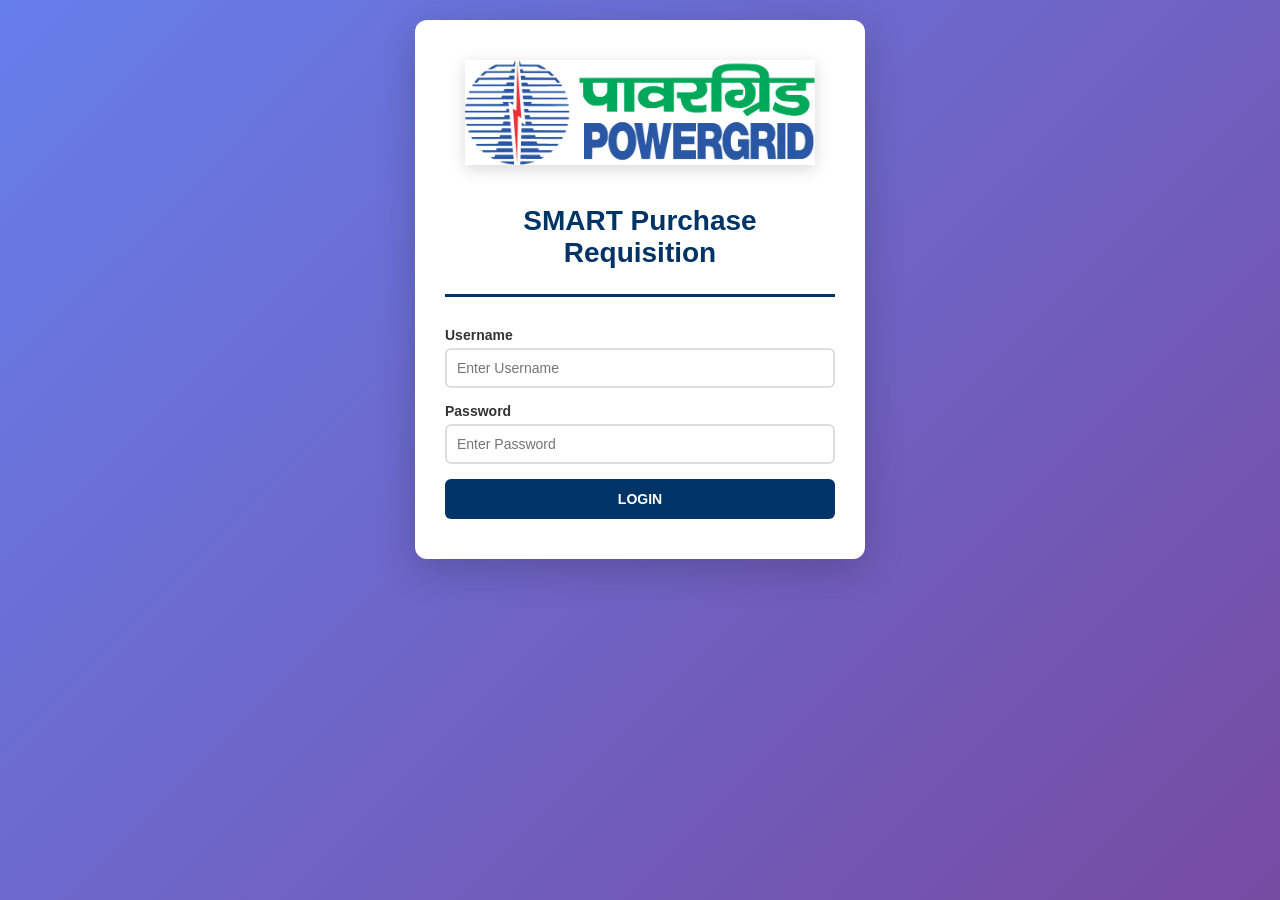
<file: index.html>
<!DOCTYPE html>
<html lang="en">
<head>
<meta charset="UTF-8">
<meta name="viewport" content="width=device-width, initial-scale=1.0">
<title>SMART Purchase Requisition</title>
<style>
/* SMART PR - PowerGrid Inspired Design */
* { margin: 0; padding: 0; box-sizing: border-box; }

body {
  font-family: 'Segoe UI', Tahoma, Geneva, Verdana, sans-serif;
  background: linear-gradient(135deg, #667eea 0%, #764ba2 100%);
  min-height: 100vh;
  padding: 20px;
}

.container {
  max-width: 1400px;
  background: #fff;
  margin: 0 auto;
  padding: 30px;
  border-radius: 12px;
  box-shadow: 0 10px 40px rgba(0,0,0,0.2);
  position: relative;
}

.hidden { display: none !important; }

/* Login Screen */
.login-form { max-width: 450px; }
.logo { 
  font-size: 60px; 
  text-align: center; 
  margin-bottom: 30px;
  padding: 10px 0;
}

.logo img {
  transition: all 0.3s ease;
  filter: drop-shadow(0 4px 8px rgba(0,0,0,0.15));
}

.logo img:hover {
  transform: scale(1.03);
  filter: drop-shadow(0 6px 12px rgba(0,0,0,0.2));
}

.header {
  text-align: center;
  margin-bottom: 30px;
  padding-bottom: 20px;
  border-bottom: 3px solid #003366;
}

.header h1 {
  color: #003366;
  font-size: 28px;
  margin-bottom: 5px;
  font-weight: 700;
}

.demo-info {
  background: linear-gradient(135deg, #e7f3ff 0%, #f0f8ff 100%);
  padding: 12px 15px;
  border-radius: 8px;
  margin-bottom: 25px;
  text-align: center;
  border-left: 4px solid #003366;
  font-size: 13px;
  color: #003366;
  box-shadow: 0 2px 6px rgba(0,51,102,0.1);
}

/* Form Elements */
.form-group { margin-bottom: 15px; }

.form-group label {
  display: block;
  margin-bottom: 5px;
  color: #333;
  font-weight: 600;
  font-size: 14px;
}

.form-group label.optional::after {
  content: " (Optional)";
  color: #666;
  font-weight: 400;
  font-size: 12px;
}

input, select, textarea {
  width: 100%;
  padding: 10px;
  border: 2px solid #ddd;
  border-radius: 6px;
  font-size: 14px;
  font-family: 'Segoe UI', Tahoma, Geneva, Verdana, sans-serif;
  transition: all 0.3s;
}

input:focus, select:focus, textarea:focus {
  outline: none;
  border-color: #003366;
  box-shadow: 0 0 0 3px rgba(0,51,102,0.1);
}

input:read-only {
  background: #f8f9fa;
  cursor: not-allowed;
}

/* Search Results */
.search-dropdown-container { position: relative; }

.search-results {
  position: absolute;
  top: 100%;
  left: 0;
  right: 0;
  background: #fff;
  border: 2px solid #003366;
  border-top: none;
  border-radius: 0 0 6px 6px;
  max-height: 300px;
  overflow-y: auto;
  z-index: 1000;
  box-shadow: 0 4px 12px rgba(0,0,0,0.15);
}

.search-result-item {
  padding: 12px;
  cursor: pointer;
  border-bottom: 1px solid #eee;
  transition: background 0.2s;
}

.search-result-item:hover { background: #f0f7ff; }

.search-result-item.add-new-option {
  background: #fff3cd;
  border: 2px dashed #856404;
  color: #856404;
  font-weight: 700;
}

.search-result-item.add-new-option:hover {
  background: #ffe8a1;
}

.result-code { font-weight: 700; color: #003366; font-size: 12px; margin-bottom: 4px; }
.result-name { font-size: 14px; color: #333; margin: 4px 0; }
.result-details { font-size: 11px; color: #666; }

/* Buttons */
.btn {
  background: #003366;
  color: #fff;
  padding: 12px 24px;
  border: none;
  border-radius: 6px;
  cursor: pointer;
  font-size: 14px;
  font-weight: 600;
  transition: all 0.3s;
  margin-right: 10px;
  margin-bottom: 10px;
  font-family: 'Segoe UI', Tahoma, Geneva, Verdana, sans-serif;
}

.btn:hover {
  background: #004d99;
  transform: translateY(-2px);
  box-shadow: 0 4px 12px rgba(0,51,102,0.3);
}

.btn:disabled {
  background: #ccc;
  cursor: not-allowed;
  transform: none;
}

.btn-small { padding: 6px 12px; font-size: 12px; }
.btn-secondary { background: #6c757d; }
.btn-secondary:hover { background: #5a6268; }
.btn-success { background: #28a745; }
.btn-success:hover { background: #218838; }
.btn-danger { background: #dc3545; }
.btn-danger:hover { background: #c82333; }

.logout-btn {
  position: absolute;
  top: 20px;
  right: 20px;
  background: #dc3545;
  color: white;
  border: none;
  padding: 8px 16px;
  border-radius: 6px;
  cursor: pointer;
  font-size: 13px;
  font-weight: 600;
}

/* User Info */
.user-info {
  background: #f8f9fa;
  padding: 15px;
  border-radius: 8px;
  margin-bottom: 20px;
  display: grid;
  grid-template-columns: repeat(auto-fit, minmax(250px, 1fr));
  gap: 10px;
}

.user-info .info-item { display: flex; align-items: center; }
.user-info .label { font-weight: 600; color: #003366; margin-right: 8px; }

/* Tabs */
.tabs {
  display: flex;
  gap: 10px;
  margin-bottom: 20px;
  border-bottom: 2px solid #eee;
  flex-wrap: wrap;
}

.tab-button {
  background: none;
  border: none;
  padding: 12px 24px;
  font-size: 14px;
  font-weight: 600;
  color: #666;
  cursor: pointer;
  border-bottom: 3px solid transparent;
  transition: all 0.3s;
}

.tab-button:hover { color: #003366; }
.tab-button.active { color: #003366; border-bottom-color: #003366; }
.tab-content { display: none; }
.tab-content.active { display: block; }

/* Sub Tabs */
.subtabs {
  display: flex;
  gap: 5px;
  margin-bottom: 20px;
  flex-wrap: wrap;
}

.subtab-button {
  background: #f8f9fa;
  border: none;
  padding: 8px 16px;
  font-size: 13px;
  font-weight: 600;
  color: #666;
  cursor: pointer;
  border-radius: 6px;
  transition: all 0.3s;
}

.subtab-button:hover { background: #e2e3e5; }
.subtab-button.active { background: #003366; color: #fff; }
.subtab-content { display: none; }
.subtab-content.active { display: block; }

/* Item Detail Box */
.item-detail-box {
  background: #e7f3ff;
  padding: 15px;
  border-radius: 6px;
  margin-bottom: 15px;
  border-left: 4px solid #003366;
}

.detail-grid {
  display: grid;
  grid-template-columns: repeat(auto-fit, minmax(250px, 1fr));
  gap: 12px;
  margin-top: 10px;
}

.detail-item {
  background: #fff;
  padding: 10px;
  border-radius: 4px;
  border: 1px solid #ddd;
}

.detail-label {
  font-weight: 600;
  color: #003366;
  display: block;
  font-size: 12px;
  margin-bottom: 4px;
}

.detail-value {
  color: #333;
  font-size: 14px;
  word-break: break-word;
}

/* Price Variance Display */
.price-variance {
  background: #fff;
  padding: 12px;
  border-radius: 6px;
  margin-top: 10px;
  border: 2px solid #ddd;
}

.price-variance.positive {
  border-color: #28a745;
  background: #d4edda;
}

.price-variance.negative {
  border-color: #dc3545;
  background: #f8d7da;
}

.price-variance.warning {
  border-color: #ffc107;
  background: #fff3cd;
}

.variance-label {
  font-weight: 600;
  font-size: 12px;
  color: #666;
  margin-bottom: 5px;
}

.variance-value {
  font-size: 16px;
  font-weight: 700;
}

/* Tables */
table {
  width: 100%;
  border-collapse: collapse;
  margin: 20px 0;
  background: #fff;
  box-shadow: 0 2px 8px rgba(0,0,0,0.1);
  border-radius: 8px;
  overflow: hidden;
}

th {
  background: #003366;
  color: #fff;
  padding: 12px;
  text-align: left;
  font-weight: 600;
  font-size: 13px;
}

td {
  padding: 12px;
  border-bottom: 1px solid #eee;
  font-size: 13px;
}

tr:hover { background: #f8f9fa; }

/* PR Status Box */
.pr-status {
  background: #e7f3ff;
  padding: 15px;
  border-left: 4px solid #003366;
  border-radius: 6px;
  margin-bottom: 20px;
}

.pr-status .pr-number {
  font-size: 18px;
  font-weight: 700;
  color: #003366;
}

/* Vendor Details Card */
.vendor-details-card {
  background: #fff;
  border: 2px solid #003366;
  border-radius: 8px;
  padding: 20px;
  margin-top: 20px;
}

.vendor-header {
  font-size: 20px;
  font-weight: 700;
  color: #003366;
  margin-bottom: 15px;
  padding-bottom: 10px;
  border-bottom: 2px solid #eee;
}

.vendor-section {
  margin-bottom: 15px;
}

.vendor-section h4 {
  color: #003366;
  font-size: 14px;
  margin-bottom: 8px;
  font-weight: 700;
}

.vendor-info-grid {
  display: grid;
  grid-template-columns: repeat(auto-fit, minmax(200px, 1fr));
  gap: 10px;
}

.vendor-info-item {
  padding: 8px;
  background: #f8f9fa;
  border-radius: 4px;
}

.vendor-info-item strong {
  display: block;
  color: #003366;
  font-size: 12px;
  margin-bottom: 4px;
}

/* Filter Section */
.filter-section {
  background: #f8f9fa;
  padding: 15px;
  border-radius: 8px;
  margin-bottom: 20px;
}

.filter-grid {
  display: grid;
  grid-template-columns: repeat(auto-fit, minmax(200px, 1fr));
  gap: 15px;
}

/* Cards */
.pr-card {
  background: #fff;
  border: 2px solid #eee;
  border-radius: 8px;
  padding: 15px;
  margin-bottom: 15px;
  transition: all 0.3s;
}

.pr-card:hover {
  box-shadow: 0 4px 12px rgba(0,0,0,0.1);
  border-color: #003366;
}

.pr-card-header {
  display: flex;
  justify-content: space-between;
  align-items: center;
  margin-bottom: 10px;
  padding-bottom: 10px;
  border-bottom: 1px solid #eee;
}

.badge {
  display: inline-block;
  padding: 4px 10px;
  border-radius: 12px;
  font-size: 11px;
  font-weight: 600;
  text-transform: uppercase;
}

.badge-approved { background: #d1f4e0; color: #107e3e; }
.badge-pending { background: #fff4e6; color: #e9730c; }
.badge-rejected { background: #ffe6e6; color: #bb0000; }
.badge-draft { background: #e2e3e5; color: #6c757d; }
.badge-purchased { background: #d1f4e0; color: #107e3e; }

/* Modal */
.modal {
  position: fixed;
  top: 0;
  left: 0;
  width: 100%;
  height: 100%;
  background: rgba(0,0,0,0.5);
  z-index: 10000;
  display: flex;
  align-items: center;
  justify-content: center;
  padding: 20px;
}

.modal-content {
  background: #fff;
  border-radius: 12px;
  max-width: 800px;
  width: 100%;
  max-height: 90vh;
  overflow-y: auto;
  box-shadow: 0 10px 40px rgba(0,0,0,0.3);
}

.modal-header {
  padding: 20px;
  border-bottom: 2px solid #eee;
  display: flex;
  justify-content: space-between;
  align-items: center;
}

.modal-header h3 {
  color: #003366;
  font-size: 20px;
}

.modal-close {
  font-size: 28px;
  color: #666;
  cursor: pointer;
  line-height: 1;
}

.modal-close:hover {
  color: #003366;
}

.modal-body {
  padding: 20px;
}

.modal-footer {
  padding: 20px;
  border-top: 2px solid #eee;
  display: flex;
  justify-content: flex-end;
  gap: 10px;
}

/* Loading Indicator */
.loading-spinner {
  display: inline-block;
  width: 20px;
  height: 20px;
  border: 3px solid #f3f3f3;
  border-top: 3px solid #003366;
  border-radius: 50%;
  animation: spin 1s linear infinite;
  vertical-align: middle;
  margin-right: 10px;
}

@keyframes spin {
  0% { transform: rotate(0deg); }
  100% { transform: rotate(360deg); }
}

.loading-message {
  color: #666;
  font-style: italic;
  padding: 15px;
  text-align: center;
  background: #f8f9fa;
  border-radius: 6px;
  margin-top: 15px;
}

.search-materials-table {
  margin-top: 15px;
  border: 2px solid #003366;
}

.search-materials-table th {
  background: #003366;
}

.search-materials-table .select-material-btn {
  padding: 6px 12px;
  font-size: 12px;
  cursor: pointer;
}

.no-materials-message {
  text-align: center;
  padding: 30px;
  color: #999;
  font-style: italic;
  background: #f8f9fa;
  border-radius: 6px;
  margin-top: 15px;
}

.materials-found-message {
  background: #d4edda;
  padding: 10px;
  border-radius: 6px;
  margin: 15px 0;
  border-left: 4px solid #28a745;
  color: #155724;
  font-weight: 600;
}

.badge-pac {
  background: #007bff;
  color: white;
}

.badge-generic {
  background: #6c757d;
  color: white;
}

.admin-only {
  background: #ff9800;
  color: white;
  padding: 2px 6px;
  border-radius: 8px;
  font-size: 9px;
  font-weight: 700;
  margin-left: 5px;
}

/* Responsive */
@media (max-width: 768px) {
  .container { padding: 15px; }
  .detail-grid, .filter-grid, .vendor-info-grid { grid-template-columns: 1fr; }
  .logout-btn { position: static; width: 100%; margin-bottom: 15px; }
}
</style>
</head>
<body>

<!-- LOGIN SCREEN -->
<div class="container login-form" id="loginDiv">
  <div class="logo"><img src="[data-uri]" alt="PowerGrid Logo" style="max-width: 350px; height: auto; margin: 0 auto; display: block;"></div>
  <div class="header">
    <h1>SMART Purchase Requisition</h1>
  </div>
  
  <div class="form-group">
    <label>Username</label>
    <input id="username" placeholder="Enter Username" autocomplete="off">
  </div>

  <div class="form-group">
    <label>Password</label>
    <input id="password" type="password" placeholder="Enter Password" autocomplete="off">
  </div>
  
  <button class="btn" style="width: 100%;" onclick="login()">LOGIN</button>
</div>

<!-- MAIN APPLICATION -->
<div class="container hidden" id="mainApp">
  <button class="logout-btn" onclick="logout()">Logout</button>
  
  <div class="header">
    <h1>SMART Purchase Requisition</h1>
  </div>

  <!-- User Info -->
  <div class="user-info">
    <div class="info-item"><span class="label">Employee:</span><span id="userName"></span></div>
    <div class="info-item"><span class="label">Employee No:</span><span id="userEmpNo"></span></div>
    <div class="info-item"><span class="label">Designation:</span><span id="userDesignation"></span></div>
    <div class="info-item"><span class="label">Department:</span><span id="userDept"></span></div>
    <div class="info-item"><span class="label">Location:</span><span id="userLocation"></span></div>
    <div class="info-item"><span class="label">Date:</span><span id="currentDate"></span></div>
  </div>

  <!-- Main Tabs -->
  <div class="tabs">
    <button class="tab-button active" onclick="switchTab('create')">Create PR</button>
    <button class="tab-button" onclick="switchTab('mypr')">My PR</button>
    <button class="tab-button" onclick="switchTab('vendor')">Vendor Search</button>
    <button class="tab-button" onclick="switchTab('reports')">Reports</button>
    <button class="tab-button" onclick="switchTab('admin')">Admin</button>
  </div>

  <!-- CREATE PR TAB -->
  <div id="createTab" class="tab-content active">
    <!-- PR Status Box -->
    <div class="pr-status" id="prStatusBox">
      <div style="display: flex; justify-content: space-between; align-items: center; flex-wrap: wrap;">
        <div>
          <div style="font-size: 12px; color: #666; margin-bottom: 5px;">CURRENT PR STATUS</div>
          <div class="pr-number" id="prStatus">Draft (Not Submitted)</div>
        </div>
        <div id="prActions"></div>
      </div>
    </div>

    <!-- EQUIPMENT MATERIAL SEARCH SECTION -->
    <div style="background: #fff; padding: 20px; border-radius: 8px; border: 2px solid #e7f3ff; border-left: 4px solid #003366; margin-bottom: 20px;">
      <h4 style="color: #003366; margin-bottom: 15px; font-size: 16px;">🔍 Search Materials by Equipment</h4>
      <div style="display: grid; grid-template-columns: 3fr 1fr; gap: 15px; align-items: end;">
        <div class="form-group" style="margin-bottom: 0;">
          <label>Select Equipment</label>
          <select id="equipmentSearchDropdown">
            <option value="">-- Select Equipment --</option>
          </select>
        </div>
        <div>
          <button class="btn" id="searchMaterialsBtn" style="margin: 0; width: 100%;">
            Search Materials
          </button>
        </div>
      </div>
      
      <!-- Results Container -->
      <div id="equipmentMaterialSearchResults"></div>
    </div>

    <div style="background: #fff; padding: 20px; border-radius: 8px; border: 2px solid #eee;">
      <h3 style="margin-bottom: 15px; color: #003366;">Add Items to PR</h3>
      
      <!-- EQUIPMENT SEARCH (Optional) -->
      <div class="form-group">
        <label class="optional">Search and Select Equipment</label>
        <div class="search-dropdown-container">
          <input id="equipmentSearch" type="text" placeholder="Type equipment name or code..." autocomplete="off">
          <div id="equipmentResults" class="search-results hidden"></div>
        </div>
      </div>

      <!-- Equipment Details Display -->
      <div id="equipmentDetails" class="item-detail-box hidden">
        <h4 style="color: #003366; margin-bottom: 10px;">Selected Equipment</h4>
        <div class="detail-grid">
          <div class="detail-item"><span class="detail-label">Code:</span><span id="eqCode" class="detail-value"></span></div>
          <div class="detail-item"><span class="detail-label">Name:</span><span id="eqName" class="detail-value"></span></div>
          <div class="detail-item"><span class="detail-label">Model:</span><span id="eqModel" class="detail-value"></span></div>
          <div class="detail-item"><span class="detail-label">Specifications:</span><span id="eqSpecs" class="detail-value"></span></div>
        </div>
      </div>

      <!-- MATERIAL SEARCH (Filtered by equipment if selected) -->
      <div class="form-group">
        <label>Search and Select Material *</label>
        <div class="search-dropdown-container">
          <input id="materialSearch" type="text" placeholder="Type material name or code..." autocomplete="off">
          <div id="materialResults" class="search-results hidden"></div>
        </div>
        <div style="font-size: 12px; color: #666; margin-top: 5px;">
          <em id="materialHint">All materials available. Select equipment to filter materials.</em>
        </div>
      </div>

      <!-- Material Details Display -->
      <div id="materialDetails" class="item-detail-box hidden">
        <h4 style="color: #003366; margin-bottom: 10px;">Selected Material</h4>
        <div class="detail-grid">
          <div class="detail-item"><span class="detail-label">Code:</span><span id="matCode" class="detail-value"></span></div>
          <div class="detail-item"><span class="detail-label">Name:</span><span id="matName" class="detail-value"></span></div>
          <div class="detail-item"><span class="detail-label">Model:</span><span id="matModel" class="detail-value"></span></div>
          <div class="detail-item"><span class="detail-label">Unit:</span><span id="matUnit" class="detail-value"></span></div>
          <div class="detail-item"><span class="detail-label">Approved Rate:</span><span id="matApprovedRate" class="detail-value"></span></div>
          <div class="detail-item"><span class="detail-label">Material Type:</span><span id="matType" class="detail-value"></span></div>
          <div class="detail-item" id="oemRateDiv" style="display:none;"><span class="detail-label">OEM Rate <span class="admin-only">ADMIN</span>:</span><span id="matOEMRate" class="detail-value"></span></div>
        </div>
      </div>

      <!-- Quantity and Rate -->
      <div style="display: grid; grid-template-columns: 1fr 1fr; gap: 15px;">
        <div class="form-group">
          <label>Quantity *</label>
          <input id="quantity" type="number" min="1" placeholder="Enter quantity">
        </div>
        <div class="form-group">
          <label>Rate per Unit *</label>
          <input id="rate" type="number" step="0.01" placeholder="Enter rate">
        </div>
      </div>

      <!-- Price Variance Display -->
      <div id="priceVariance" class="hidden"></div>

      <!-- Vendor Selection (OPTIONAL) -->
      <div class="form-group">
        <label class="optional">Vendor Type</label>
        <select id="vendorType">
          <option value="">-- Select Vendor Type (Optional) --</option>
          <option value="OEM">OEM</option>
          <option value="Local">Local Market</option>
          <option value="GeM">GeM</option>
          <option value="Online">Online</option>
          <option value="Proprietary">Proprietary</option>
          <option value="Others">Others</option>
        </select>
      </div>

      <div class="form-group">
        <label class="optional">Vendor Name</label>
        <input id="vendorName" type="text" placeholder="Enter vendor name (Optional)">
      </div>

      <div class="form-group">
        <label class="optional">GST Number</label>
        <input id="vendorGST" type="text" placeholder="Enter GST (Optional)" maxlength="15">
      </div>

      <!-- Justification (OPTIONAL) -->
      <div class="form-group">
        <label class="optional">Justification</label>
        <textarea id="justification" rows="3" placeholder="Enter reason for requirement (Optional)"></textarea>
      </div>

      <button class="btn" onclick="addItemToPR()">Add Item to PR</button>
      <button class="btn btn-secondary" onclick="clearForm()">Clear Form</button>
    </div>

    <!-- PR Items List -->
    <div id="prItemsList" style="margin-top: 20px;">
      <h3 style="color: #003366; margin-bottom: 15px;">Items in Current PR</h3>
      <div id="prItemsContainer"></div>
      <div style="margin-top: 15px;">
        <button class="btn btn-success" onclick="submitPR()">Submit PR</button>
        <button class="btn btn-secondary" onclick="saveDraft()">Save as Draft</button>
      </div>
    </div>
  </div>

  <!-- MY PR TAB -->
  <div id="myprTab" class="tab-content">
    <h3 style="color: #003366; margin-bottom: 15px;">My Purchase Requisitions</h3>
    
    <!-- Sub Tabs -->
    <div class="subtabs">
      <button class="subtab-button active" onclick="switchMyPRSubtab('draft')">Draft</button>
      <button class="subtab-button" onclick="switchMyPRSubtab('pending')">Pending</button>
      <button class="subtab-button" onclick="switchMyPRSubtab('approved')">Approved</button>
    </div>

    <!-- Draft Content -->
    <div id="draftContent" class="subtab-content active">
      <div id="draftPRList"></div>
    </div>

    <!-- Pending Content -->
    <div id="pendingContent" class="subtab-content">
      <div id="pendingPRList"></div>
    </div>

    <!-- Approved Content -->
    <div id="approvedContent" class="subtab-content">
      <!-- Purchase Status Sub-tabs -->
      <div class="subtabs" style="background: #f8f9fa; padding: 10px; border-radius: 6px; margin-bottom: 15px;">
        <button class="subtab-button active" onclick="switchPurchaseSubtab('all')">All</button>
        <button class="subtab-button" onclick="switchPurchaseSubtab('purchased')">Purchased</button>
        <button class="subtab-button" onclick="switchPurchaseSubtab('pending')">Purchase Pending</button>
      </div>

      <div id="purchaseAll" class="subtab-content active">
        <div id="approvedAllPRList"></div>
      </div>
      <div id="purchasePurchased" class="subtab-content">
        <div id="approvedPurchasedPRList"></div>
      </div>
      <div id="purchasePending" class="subtab-content">
        <div id="approvedPendingPRList"></div>
      </div>
    </div>
  </div>

  <!-- VENDOR SEARCH TAB -->
  <div id="vendorTab" class="tab-content">
    <h3 style="color: #003366; margin-bottom: 15px;">Search Vendors</h3>
    
    <div class="filter-section">
      <div class="filter-grid">
        <div class="form-group">
          <label>Search by Equipment</label>
          <input id="vendorEquipmentSearch" type="text" placeholder="Enter equipment name or code">
        </div>
        <div class="form-group">
          <label>Search by Material</label>
          <input id="vendorMaterialSearch" type="text" placeholder="Enter material name or code">
        </div>
        <div class="form-group">
          <label>Vendor Name</label>
          <input id="vendorNameSearch" type="text" placeholder="Enter vendor name">
        </div>
        <div class="form-group">
          <label>Vendor Type</label>
          <select id="vendorTypeFilter">
            <option value="">All Types</option>
            <option value="OEM">OEM</option>
            <option value="Local">Local</option>
            <option value="GeM">GeM</option>
            <option value="Online">Online</option>
            <option value="Others">Others</option>
          </select>
        </div>
        <div class="form-group">
          <label>State</label>
          <select id="vendorStateFilter">
            <option value="">All States</option>
          </select>
        </div>
        <div class="form-group">
          <label>City</label>
          <select id="vendorCityFilter">
            <option value="">All Cities</option>
          </select>
        </div>
      </div>
      <button class="btn" onclick="searchVendors()">Search Vendors</button>
    </div>

    <div id="vendorSearchResults"></div>
  </div>

  <!-- REPORTS TAB -->
  <div id="reportsTab" class="tab-content">
    <h3 style="color: #003366; margin-bottom: 15px;">PR Reports & Analytics</h3>
    
    <div class="filter-section">
      <h4 style="color: #003366; margin-bottom: 10px;">Report Filters</h4>
      <div class="filter-grid">
        <div class="form-group">
          <label>Report Type</label>
          <select id="reportType" onchange="updateReportFilters()">
            <option value="all">All PRs</option>
            <option value="material">Material-wise</option>
            <option value="vendor">Vendor-wise</option>
            <option value="equipment">Equipment-wise</option>
            <option value="status">Status-wise</option>
            <option value="date">Date Range</option>
          </select>
        </div>
        <div class="form-group" id="filterMaterial" style="display:none;">
          <label>Select Material</label>
          <select id="filterMaterialSelect"></select>
        </div>
        <div class="form-group" id="filterVendor" style="display:none;">
          <label>Select Vendor</label>
          <select id="filterVendorSelect"></select>
        </div>
        <div class="form-group" id="filterEquipment" style="display:none;">
          <label>Select Equipment</label>
          <select id="filterEquipmentSelect"></select>
        </div>
        <div class="form-group" id="filterStatus" style="display:none;">
          <label>Select Status</label>
          <select id="filterStatusSelect">
            <option value="all">All Status</option>
            <option value="approved">Approved</option>
            <option value="pending">Pending</option>
            <option value="rejected">Rejected</option>
          </select>
        </div>
      </div>
      <button class="btn" onclick="generateReport()">Generate Report</button>
      <button class="btn btn-secondary" onclick="downloadReport()">Download PDF</button>
    </div>

    <div id="reportResults"></div>
  </div>

  <!-- ADMIN TAB -->
  <div id="adminTab" class="tab-content">
    <h3 style="color: #003366; margin-bottom: 15px;">Admin Panel</h3>
    
    <!-- Sub Tabs -->
    <div class="subtabs">
      <button class="subtab-button active" onclick="switchAdminSubtab('rates')">Approved Rates</button>
      <button class="subtab-button" onclick="switchAdminSubtab('newmaterial')">New Material Approval</button>
      <button class="subtab-button" onclick="switchAdminSubtab('prapproval')">PR Approval</button>
    </div>

    <!-- Approved Rates -->
    <div id="ratesContent" class="subtab-content active">
      <div style="background: #e7f3ff; padding: 15px; border-radius: 8px; margin-bottom: 20px;">
        <h4 style="color: #003366; margin-bottom: 10px;">Current Approved Rates</h4>
        <p style="font-size: 13px; color: #666;">These rates are used for variance calculation when creating PRs</p>
      </div>

      <table id="approvedRatesTable">
        <thead>
          <tr>
            <th>Material Code</th>
            <th>Material Name</th>
            <th>Unit</th>
            <th>Approved Rate</th>
            <th>Last Updated</th>
            <th>Price History</th>
            <th>Actions</th>
          </tr>
        </thead>
        <tbody id="approvedRatesBody"></tbody>
      </table>

      <div style="margin-top: 20px;">
        <h4 style="color: #003366; margin-bottom: 10px;">Update Approved Rate</h4>
        <div style="display: grid; grid-template-columns: 2fr 1fr 1fr; gap: 10px;">
          <div class="form-group">
            <label>Select Material</label>
            <select id="adminMaterialSelect"></select>
          </div>
          <div class="form-group">
            <label>New Rate</label>
            <input id="adminNewRate" type="number" step="0.01" placeholder="Enter new rate">
          </div>
          <div class="form-group">
            <label>&nbsp;</label>
            <button class="btn" onclick="updateApprovedRate()">Update Rate</button>
          </div>
        </div>
      </div>
    </div>

    <!-- New Material Approval -->
    <div id="newmaterialContent" class="subtab-content">
      <div style="background: #fff3cd; padding: 15px; border-radius: 8px; margin-bottom: 20px;">
        <h4 style="color: #856404; margin-bottom: 10px;">⚠ New Material Approvals</h4>
        <p style="font-size: 13px; color: #856404;">New materials added by users require admin approval before they can be added to master list</p>
      </div>
      <div id="pendingMaterialApprovalsContainer"></div>
    </div>

    <!-- PR Approval (for >15% variance) -->
    <div id="prapprovalContent" class="subtab-content">
      <div style="background: #fff3cd; padding: 15px; border-radius: 8px; margin-bottom: 20px;">
        <h4 style="color: #856404; margin-bottom: 10px;">⚠ PRs Requiring Approval</h4>
        <p style="font-size: 13px; color: #856404;">PRs with material rates exceeding 15% variance from approved rates require admin approval</p>
      </div>
      <div id="pendingPRApprovalsContainer"></div>
    </div>
  </div>
</div>

<!-- Add New Equipment Modal -->
<div id="addEquipmentModal" class="modal hidden">
  <div class="modal-content">
    <div class="modal-header">
      <h3>Add New Equipment</h3>
      <span class="modal-close" onclick="closeModal('addEquipmentModal')">&times;</span>
    </div>
    <div class="modal-body">
      <div class="form-group">
        <label>Equipment Code *</label>
        <input id="newEqCode" type="text" placeholder="e.g., 1005">
      </div>
      <div class="form-group">
        <label>Equipment Name *</label>
        <input id="newEqName" type="text" placeholder="Enter equipment name">
      </div>
      <div class="form-group">
        <label>Model *</label>
        <input id="newEqModel" type="text" placeholder="Enter model">
      </div>
      <div class="form-group">
        <label>Specifications *</label>
        <textarea id="newEqSpecs" rows="2" placeholder="Enter specifications"></textarea>
      </div>
      <div class="form-group">
        <label>Description *</label>
        <textarea id="newEqDesc" rows="2" placeholder="Enter description"></textarea>
      </div>
    </div>
    <div class="modal-footer">
      <button class="btn btn-secondary" onclick="closeModal('addEquipmentModal')">Cancel</button>
      <button class="btn" onclick="saveNewEquipment()">Add Equipment</button>
    </div>
  </div>
</div>

<!-- Add New Material Modal -->
<div id="addMaterialModal" class="modal hidden">
  <div class="modal-content">
    <div class="modal-header">
      <h3>Add New Material (Temporary Code Assigned)</h3>
      <span class="modal-close" onclick="closeModal('addMaterialModal')">&times;</span>
    </div>
    <div class="modal-body">
      <div style="background: #fff3cd; padding: 10px; border-radius: 6px; margin-bottom: 15px; font-size: 13px;">
        ⚠ A temporary 10-digit code starting with 7 will be assigned. Admin will approve and assign final code.
      </div>
      <div class="form-group">
        <label>Temporary Material Code (Auto-Generated)</label>
        <input id="newMatCode" type="text" readonly style="background: #f8f9fa;">
      </div>
      <div class="form-group">
        <label>Material Name *</label>
        <input id="newMatName" type="text" placeholder="Enter material name">
      </div>
      <div class="form-group">
        <label>Model *</label>
        <input id="newMatModel" type="text" placeholder="Enter model">
      </div>
      <div class="form-group">
        <label>Specifications *</label>
        <textarea id="newMatSpecs" rows="2" placeholder="Enter specifications"></textarea>
      </div>
      <div class="form-group">
        <label>Description</label>
        <textarea id="newMatDesc" rows="2" placeholder="Enter description"></textarea>
      </div>
      <div class="form-group">
        <label>Related Equipment (Optional)</label>
        <select id="newMatEquipment">
          <option value="">-- Select Equipment --</option>
        </select>
      </div>
      <div class="form-group">
        <label>Unit *</label>
        <input id="newMatUnit" type="text" placeholder="e.g., Kg, Nos, Ltr, Set">
      </div>
      <div class="form-group">
        <label>Suggested Approved Rate</label>
        <input id="newMatRate" type="number" step="0.01" placeholder="Enter suggested rate">
      </div>
    </div>
    <div class="modal-footer">
      <button class="btn btn-secondary" onclick="closeModal('addMaterialModal')">Cancel</button>
      <button class="btn" onclick="saveNewMaterial()">Add Material (Will use in PR)</button>
    </div>
  </div>
</div>

<script>
// ============================================
// MASTER DATA
// ============================================

const MASTER_DATA = {
  employee: {
    empNo: '60018125',
    name: 'Sandeep Kumar Sah',
    designation: 'Junior Engineer',
    department: 'O&M',
    location: '400 kV Ranchi Substation'
  },
  
  equipment: [
    { code: '1001', name: '400 kV Circuit Breaker', model: 'ABB LTB-400', specs: '400kV, 3150A, 40kA, SF6 insulated', description: 'High voltage SF6 gas circuit breaker' },
    { code: '1002', name: '400 kV Power Transformer', model: 'BHEL 400/220kV 315MVA', specs: '315MVA, ONAN/ONAF cooling', description: 'Three-phase power transformer' },
    { code: '1003', name: 'Isolator', model: 'Crompton Greaves IS-400', specs: '400kV, 3150A, Double break type', description: 'Bus isolator for maintenance' },
    { code: '1004', name: 'Control & Relay Panel', model: 'Siemens SICAM PAS', specs: 'Numerical protection and control', description: 'Protection and automation panel' }
  ],
  
  materials: [
    { code: '1000000001', name: 'SF6 Gas', model: 'Grade A SF6', specs: 'Purity: 99.99%', description: 'Sulfur hexafluoride insulating gas', equipment: '1001', unit: 'Kg', approvedRate: 1200.00, oemRate: 1500.00, materialType: 'PAC', oemRate: 1500.00, materialType: 'PAC', priceHistory: [1180, 1150, 1200], lastUpdated: '2024-01-15' },
    { code: '1000000002', name: 'SF6 Gas Cylinder', model: 'Standard 50kg', specs: '50kg capacity, DOT approved', equipment: '1001', unit: 'Nos', approvedRate: 45000.00, oemRate: 48000.00, materialType: 'Generic', priceHistory: [43500, 44000, 45000], lastUpdated: '2024-01-15' },
    { code: '1000000003', name: 'Circuit Breaker Nozzle', model: 'ABB Type LTB', specs: 'PTFE material, Arc resistant', equipment: '1001', unit: 'Set', approvedRate: 85000.00, oemRate: 90000.00, materialType: 'PAC', priceHistory: [82000, 84000, 85000], lastUpdated: '2024-01-15' },
    { code: '1000000004', name: 'Operating Mechanism Spare Parts', model: 'Complete Spare Kit', specs: 'Spring mechanism spares', equipment: '1001', unit: 'Set', approvedRate: 120000.00, oemRate: 125000.00, materialType: 'Generic', priceHistory: [115000, 118000, 120000], lastUpdated: '2024-01-15' },
    { code: '1000000005', name: 'Transformer Bushing', model: 'ABB GOE-450', specs: '400kV, 3150A, OIP type', equipment: '1002', unit: 'Nos', approvedRate: 350000.00, oemRate: 380000.00, materialType: 'PAC', priceHistory: [340000, 345000, 350000], lastUpdated: '2024-01-15' },
    { code: '1000000006', name: 'Transformer Oil', model: 'Grade IEC 60296', specs: 'Breakdown voltage > 60kV', equipment: '1002', unit: 'Ltr', approvedRate: 280.00, oemRate: 320.00, materialType: 'Generic', priceHistory: [275, 278, 280], lastUpdated: '2024-01-15' },
    { code: '1000000007', name: 'Silica Gel Breather', model: 'Standard Breather', specs: 'Self-indicating, Oil seal type', equipment: '1002', unit: 'Nos', approvedRate: 3500.00, oemRate: 4000.00, materialType: 'Generic', priceHistory: [3350, 3400, 3500], lastUpdated: '2024-01-15' },
    { code: '1000000008', name: 'Buchholz Relay', model: 'ABB REF615', specs: 'Gas operated, Dual float', equipment: '1002', unit: 'Nos', approvedRate: 65000.00, oemRate: 70000.00, materialType: 'PAC', priceHistory: [62000, 63000, 65000], lastUpdated: '2024-01-15' },
    { code: '1000000009', name: 'Control Relay', model: 'Siemens 3TH40', specs: '110V DC, 4 NO + 4 NC contacts', equipment: '1004', unit: 'Nos', approvedRate: 8500.00, oemRate: 9000.00, materialType: 'Generic', priceHistory: [8200, 8300, 8500], lastUpdated: '2024-01-15' },
    { code: '1000000010', name: 'Auxiliary Contact', model: 'Standard Type', specs: '1 NO + 1 NC, 250V AC', equipment: '1004', unit: 'Nos', approvedRate: 2800.00, oemRate: 3200.00, materialType: 'Generic', priceHistory: [2650, 2700, 2800], lastUpdated: '2024-01-15' },
    { code: '1000000011', name: 'Protection Relay', model: 'SEL-351S', specs: 'Numerical, Overcurrent protection', equipment: '1004', unit: 'Nos', approvedRate: 125000.00, oemRate: 135000.00, materialType: 'PAC', priceHistory: [118000, 120000, 125000], lastUpdated: '2024-01-15' },
    { code: '1000000012', name: 'Panel Indicator Lamp', model: 'LED Type 24V DC', specs: 'Red/Green/Amber, LED', equipment: '1004', unit: 'Nos', approvedRate: 450.00, oemRate: 500.00, materialType: 'Generic', priceHistory: [420, 435, 450], lastUpdated: '2024-01-15' },
    { code: '1000000013', name: 'Isolator Contact Kit', model: 'Crompton Standard', specs: 'Silver plated copper contacts', equipment: '1003', unit: 'Set', approvedRate: 15000.00, oemRate: 16500.00, materialType: 'Generic', priceHistory: [14500, 14800, 15000], lastUpdated: '2024-01-15' },
    { code: '1000000014', name: 'Isolator Earth Blade', model: 'Heavy Duty Type', specs: 'Copper alloy, 3150A rated', equipment: '1003', unit: 'Nos', approvedRate: 28000.00, oemRate: 30000.00, materialType: 'PAC', priceHistory: [27000, 27500, 28000], lastUpdated: '2024-01-15' }
  ],
  
  vendors: [
    {
      code: '2100000001', name: 'ABB India Ltd', type: 'OEM', category: 'Both', state: 'Karnataka', city: 'Bangalore',
      gst: '29AABCA1234F1Z5', address: 'Whitefield, Bangalore - 560066',
      contactPerson: 'Rajesh Kumar', mobile: '9876543210', email: 'rajesh.kumar@in.abb.com',
      suppliedEquipment: ['1001', '1002'], suppliedMaterials: ['1000000001', '1000000003', '1000000005'],
      lastSupply: { item: 'SF6 Gas', code: '1000000001', rate: 1180.00, date: '2024-11-15' }
    },
    {
      code: '2100000002', name: 'Siemens Energy India Ltd', type: 'OEM', category: 'Both', state: 'Maharashtra', city: 'Thane',
      gst: '27AABCS1234F1Z5', address: 'Kalwa Works, Thane - 400605',
      contactPerson: 'Amit Patel', mobile: '9845678901', email: 'amit.patel@siemens-energy.com',
      suppliedEquipment: ['1001', '1004'], suppliedMaterials: ['1000000004', '1000000008', '1000000009'],
      lastSupply: { item: 'Buchholz Relay', code: '1000000008', rate: 62000.00, date: '2024-12-01' }
    },
    {
      code: '2100000003', name: 'GE T&D India Ltd', type: 'OEM', category: 'Material', state: 'Uttar Pradesh', city: 'Noida',
      gst: '09AABCG1234F1Z5', address: 'Plot 24, Sector 3, Noida - 201301',
      contactPerson: 'Suresh Menon', mobile: '9123456789', email: 'suresh.menon@ge.com',
      suppliedEquipment: [], suppliedMaterials: ['1000000006', '1000000007'],
      lastSupply: { item: 'Transformer Oil', code: '1000000006', rate: 275.00, date: '2024-11-25' }
    },
    {
      code: '2100000004', name: 'BHEL', type: 'OEM', category: 'Equipment', state: 'Karnataka', city: 'Bangalore',
      gst: '29AABCB1234F1Z5', address: 'BHEL Township, Bangalore - 560058',
      contactPerson: 'Vikram Singh', mobile: '9988776655', email: 'vikram.s@bhel.in',
      suppliedEquipment: ['1002'], suppliedMaterials: ['1000000005'],
      lastSupply: { item: 'Transformer Bushing', code: '1000000005', rate: 345000.00, date: '2024-10-20' }
    },
    {
      code: '2100000005', name: 'Ranchi Electricals', type: 'Local', category: 'Material', state: 'Jharkhand', city: 'Ranchi',
      gst: '20AABCR1234F1Z5', address: 'Main Road, Ranchi - 834001',
      contactPerson: 'Ravi Kumar', mobile: '9431234567', email: 'info@ranchielectricals.com',
      suppliedEquipment: [], suppliedMaterials: ['1000000010', '1000000012'],
      lastSupply: { item: 'Auxiliary Contact', code: '1000000010', rate: 2700.00, date: '2024-12-10' }
    }
  ]
};

// ============================================
// STATE MANAGEMENT
// ============================================

let currentUser = null;
let currentPR = { items: [], status: 'draft' };
let allPRs = [];
let selectedEquipment = null;
let selectedMaterial = null;
let prCounter = 9000000000; // Start from 10 digits starting with 9
let tempMaterialCounter = 7000000000; // Temporary material codes start with 7
let vendorCounter = 2100000006; // Vendor codes continue from existing
let pendingMaterialApprovals = [];
let isAdminMode = true; // Demo: Always admin

// ============================================
// INITIALIZATION
// ============================================

function login() {
  const username = document.getElementById('username').value.trim();
  const password = document.getElementById('password').value;
  const validUsername = 'admin';
  const validPassword = '18125';

  if (username !== validUsername || password !== validPassword) {
    alert('Wrong username or password');
    return;
  }
  
  currentUser = {
    ...MASTER_DATA.employee,
    name: 'Admin',
    empNo: validPassword,
    isAdmin: true
  };
  document.getElementById('loginDiv').classList.add('hidden');
  document.getElementById('mainApp').classList.remove('hidden');
  
  displayUserInfo();
  initializeApp();
}

function logout() {
  currentUser = null;
  currentPR = { items: [], status: 'draft' };
  selectedEquipment = null;
  selectedMaterial = null;
  document.getElementById('mainApp').classList.add('hidden');
  document.getElementById('loginDiv').classList.remove('hidden');
  document.getElementById('username').value = '';
  document.getElementById('password').value = '';
}

function displayUserInfo() {
  document.getElementById('userName').textContent = currentUser.name;
  document.getElementById('userEmpNo').textContent = currentUser.empNo;
  document.getElementById('userDesignation').textContent = currentUser.designation;
  document.getElementById('userDept').textContent = currentUser.department;
  document.getElementById('userLocation').textContent = currentUser.location;
  document.getElementById('currentDate').textContent = new Date().toLocaleDateString();
}

function initializeApp() {
  setupEquipmentSearch();
  setupMaterialSearch();
  populateAdminRatesTable();
  populateFilterDropdowns();
  populateEquipmentSelectForMaterial();
  updatePRItemsDisplay();
  populateStateCity(); // NEW
  
  // Initialize Equipment Material Search Extension
  initEquipmentMaterialSearch();
}

// ============================================
// EQUIPMENT MATERIAL SEARCH EXTENSION
// ============================================

function initEquipmentMaterialSearch() {
  // Populate equipment dropdown
  const dropdown = document.getElementById('equipmentSearchDropdown');
  if (dropdown) {
    MASTER_DATA.equipment.forEach(eq => {
      const option = document.createElement('option');
      option.value = eq.code;
      option.textContent = `${eq.code} - ${eq.name}`;
      dropdown.appendChild(option);
    });
  }
  
  // Add event listener to search button
  const searchBtn = document.getElementById('searchMaterialsBtn');
  if (searchBtn) {
    searchBtn.addEventListener('click', searchMaterialsByEquipment);
  }
}

function searchMaterialsByEquipment() {
  const dropdown = document.getElementById('equipmentSearchDropdown');
  const resultsContainer = document.getElementById('equipmentMaterialSearchResults');
  
  // Validation
  if (!dropdown.value) {
    alert('⚠ Please select an equipment first');
    return;
  }
  
  const equipmentCode = dropdown.value;
  
  // Show loading
  resultsContainer.innerHTML = `
    <div class="loading-message">
      <span class="loading-spinner"></span>
      Searching materials for selected equipment...
    </div>
  `;
  
  // Simulate async API call
  setTimeout(() => {
    const materials = MASTER_DATA.materials.filter(m => m.equipment === equipmentCode);
    
    if (materials.length === 0) {
      resultsContainer.innerHTML = `
        <div class="no-materials-message">
          No materials found for selected equipment
        </div>
      `;
    } else {
      displayMaterialsSearchResults(materials, equipmentCode);
    }
  }, 500);
}

function displayMaterialsSearchResults(materials, equipmentCode) {
  const resultsContainer = document.getElementById('equipmentMaterialSearchResults');
  const equipment = MASTER_DATA.equipment.find(e => e.code === equipmentCode);
  const equipmentName = equipment ? equipment.name : 'Selected Equipment';
  
  let html = `
    <div class="materials-found-message">
      ✓ Found ${materials.length} material(s) for: ${equipmentName}
    </div>
    <table class="search-materials-table">
      <thead>
        <tr>
          <th>Material Code</th>
          <th>Material Name</th>
          <th>Type</th>
          <th>Description</th>
          <th>Quantity</th>
          <th>Action</th>
        </tr>
      </thead>
      <tbody>
  `;
  
  materials.forEach((material, index) => {
    html += `
      <tr>
        <td><strong>${material.code}</strong></td>
        <td>${material.name}</td>
        <td><span class="badge ${material.materialType === 'PAC' ? 'badge-pac' : 'badge-generic'}">${material.materialType || 'N/A'}</span></td>
        <td style="font-size: 12px; color: #666;">${material.description || 'N/A'}</td>
        <td>
          <input type="number" 
                 id="searchMaterialQty_${index}" 
                 min="1" 
                 value="1" 
                 style="width: 80px; padding: 6px;"
                 placeholder="Qty">
        </td>
        <td>
          <button class="btn btn-small btn-success select-material-btn" 
                  onclick="selectMaterialFromSearch('${material.code}', ${index})">
            Select & Add
          </button>
        </td>
      </tr>
    `;
  });
  
  html += `
      </tbody>
    </table>
  `;
  
  resultsContainer.innerHTML = html;
}

function selectMaterialFromSearch(materialCode, index) {
  // Get quantity from input
  const qtyInput = document.getElementById(`searchMaterialQty_${index}`);
  const quantity = qtyInput ? parseInt(qtyInput.value) : 1;
  
  if (quantity < 1) {
    alert('Please enter valid quantity (minimum 1)');
    return;
  }
  
  // Find material
  const material = MASTER_DATA.materials.find(m => m.code === materialCode);
  if (!material) {
    alert('Material not found');
    return;
  }
  
  // Also select the equipment if it exists
  const equipment = MASTER_DATA.equipment.find(e => e.code === material.equipment);
  
  // Populate the existing form
  if (equipment) {
    selectedEquipment = equipment;
    document.getElementById('equipmentSearch').value = equipment.name;
    document.getElementById('eqCode').textContent = equipment.code;
    document.getElementById('eqName').textContent = equipment.name;
    document.getElementById('eqModel').textContent = equipment.model;
    document.getElementById('eqSpecs').textContent = equipment.specs;
    document.getElementById('equipmentDetails').classList.remove('hidden');
  }
  
  // Populate material details
  selectedMaterial = material;
  document.getElementById('materialSearch').value = material.name;
  document.getElementById('matCode').textContent = material.code;
  document.getElementById('matName').textContent = material.name;
  document.getElementById('matModel').textContent = material.model;
  document.getElementById('matUnit').textContent = material.unit;
  document.getElementById('matApprovedRate').textContent = '₹' + material.approvedRate.toFixed(2);
  
  // Show material type
  const matType = material.materialType || 'Not Set';
  const typeClass = matType === 'PAC' ? 'badge-pac' : 'badge-generic';
  document.getElementById('matType').innerHTML = `<span class="badge ${typeClass}">${matType}</span>`;
  
  // Show OEM rate for admin only
  if (currentUser && currentUser.isAdmin && material.oemRate) {
    document.getElementById('matOEMRate').textContent = '₹' + material.oemRate.toFixed(2);
    document.getElementById('oemRateDiv').style.display = 'block';
  } else {
    document.getElementById('oemRateDiv').style.display = 'none';
  }
  
  document.getElementById('materialDetails').classList.remove('hidden');
  
  // Set quantity and rate
  document.getElementById('quantity').value = quantity;
  document.getElementById('rate').value = material.approvedRate.toFixed(2);
  
  // Update hint
  document.getElementById('materialHint').textContent = `Material selected from equipment search`;
  
  // Trigger price variance calculation
  calculatePriceVariance();
  
  // Scroll to form
  document.getElementById('materialDetails').scrollIntoView({ behavior: 'smooth', block: 'center' });
  
  alert(`✓ Material "${material.name}" selected!\nQuantity: ${quantity}\nNow you can adjust details and add to PR.`);
}

// ============================================
// EQUIPMENT SEARCH
// ============================================

function setupEquipmentSearch() {
  const input = document.getElementById('equipmentSearch');
  const results = document.getElementById('equipmentResults');
  
  input.addEventListener('input', function() {
    const query = this.value.trim().toLowerCase();
    
    if (query.length < 2) {
      results.classList.add('hidden');
      return;
    }
    
    const filtered = MASTER_DATA.equipment.filter(eq => 
      eq.code.toLowerCase().includes(query) || 
      eq.name.toLowerCase().includes(query)
    );
    
    let html = '';
    
    if (filtered.length > 0) {
      html = filtered.map(eq => `
        <div class="search-result-item" onclick="selectEquipment('${eq.code}')">
          <div class="result-code">${eq.code}</div>
          <div class="result-name">${eq.name}</div>
          <div class="result-details">${eq.model}</div>
        </div>
      `).join('');
    }
    
    html += `<div class="search-result-item add-new-option" onclick="openAddEquipmentModal()">➕ Add New Equipment</div>`;
    
    results.innerHTML = html;
    results.classList.remove('hidden');
  });
  
  document.addEventListener('click', function(e) {
    if (!input.contains(e.target) && !results.contains(e.target)) {
      results.classList.add('hidden');
    }
  });
}

function selectEquipment(code) {
  selectedEquipment = MASTER_DATA.equipment.find(eq => eq.code === code);
  
  if (!selectedEquipment) return;
  
  document.getElementById('eqCode').textContent = selectedEquipment.code;
  document.getElementById('eqName').textContent = selectedEquipment.name;
  document.getElementById('eqModel').textContent = selectedEquipment.model;
  document.getElementById('eqSpecs').textContent = selectedEquipment.specs;
  document.getElementById('equipmentDetails').classList.remove('hidden');
  
  document.getElementById('equipmentSearch').value = selectedEquipment.name;
  document.getElementById('equipmentResults').classList.add('hidden');
  
  const filteredMaterials = MASTER_DATA.materials.filter(m => m.equipment === code);
  document.getElementById('materialHint').textContent = 
    `${filteredMaterials.length} materials available for this equipment`;
}

// ============================================
// MATERIAL SEARCH
// ============================================

function setupMaterialSearch() {
  const input = document.getElementById('materialSearch');
  const results = document.getElementById('materialResults');
  
  input.addEventListener('input', function() {
    const query = this.value.trim().toLowerCase();
    
    if (query.length < 2) {
      results.classList.add('hidden');
      return;
    }
    
    let materialsToSearch = MASTER_DATA.materials;
    if (selectedEquipment) {
      materialsToSearch = MASTER_DATA.materials.filter(m => m.equipment === selectedEquipment.code);
    }
    
    const filtered = materialsToSearch.filter(mat => 
      mat.code.toLowerCase().includes(query) || 
      mat.name.toLowerCase().includes(query)
    );
    
    let html = '';
    
    if (filtered.length > 0) {
      html = filtered.map(mat => `
        <div class="search-result-item" onclick="selectMaterial('${mat.code}')">
          <div class="result-code">${mat.code}</div>
          <div class="result-name">${mat.name}</div>
          <div class="result-details">${mat.model} | Unit: ${mat.unit} | Rate: ₹${mat.approvedRate.toFixed(2)}</div>
        </div>
      `).join('');
    }
    
    html += `<div class="search-result-item add-new-option" onclick="openAddMaterialModal()">➕ Add New Material (Temporary Code)</div>`;
    
    results.innerHTML = html;
    results.classList.remove('hidden');
  });
  
  document.addEventListener('click', function(e) {
    if (!input.contains(e.target) && !results.contains(e.target)) {
      results.classList.add('hidden');
    }
  });
}

function selectMaterial(code) {
  selectedMaterial = MASTER_DATA.materials.find(m => m.code === code);
  
  if (!selectedMaterial) return;
  
  document.getElementById('matCode').textContent = selectedMaterial.code;
  document.getElementById('matName').textContent = selectedMaterial.name;
  document.getElementById('matModel').textContent = selectedMaterial.model;
  document.getElementById('matUnit').textContent = selectedMaterial.unit;
  document.getElementById('matApprovedRate').textContent = '₹' + selectedMaterial.approvedRate.toFixed(2);
  document.getElementById('materialDetails').classList.remove('hidden');
  
  document.getElementById('rate').value = selectedMaterial.approvedRate.toFixed(2);
  
  document.getElementById('materialSearch').value = selectedMaterial.name;
  document.getElementById('materialResults').classList.add('hidden');
  
  calculatePriceVariance();
}

// ============================================
// PRICE VARIANCE CALCULATION
// ============================================

function calculatePriceVariance() {
  const rateInput = document.getElementById('rate');
  const varianceDiv = document.getElementById('priceVariance');
  
  rateInput.addEventListener('input', showVariance);
  
  function showVariance() {
    const enteredRate = parseFloat(rateInput.value);
    
    if (!selectedMaterial || !enteredRate) {
      varianceDiv.classList.add('hidden');
      return;
    }
    
    const approvedRate = selectedMaterial.approvedRate;
    const variance = ((enteredRate - approvedRate) / approvedRate) * 100;
    const varianceAbs = Math.abs(variance);
    
    let className = '';
    let message = '';
    
    if (varianceAbs <= 15) {
      className = 'price-variance positive';
      message = '✓ Within approved range (±15%) - Auto approval';
    } else if (variance > 15) {
      className = 'price-variance warning';
      message = `⚠ ${variance.toFixed(2)}% higher than approved rate - REQUIRES ADMIN APPROVAL`;
    } else {
      className = 'price-variance negative';
      message = `✓ ${Math.abs(variance).toFixed(2)}% lower than approved rate - Good pricing!`;
    }
    
    varianceDiv.className = className;
    varianceDiv.innerHTML = `
      <div class="variance-label">Price Variance Analysis</div>
      <div class="variance-value" style="color: ${variance > 15 ? '#e9730c' : variance < 0 ? '#28a745' : '#003366'};">
        ${variance > 0 ? '+' : ''}${variance.toFixed(2)}%
      </div>
      <div style="font-size: 13px; margin-top: 5px;">${message}</div>
      <div style="font-size: 12px; color: #666; margin-top: 5px;">
        Approved Rate: ₹${approvedRate.toFixed(2)} | Your Rate: ₹${enteredRate.toFixed(2)}
      </div>
    `;
    varianceDiv.classList.remove('hidden');
  }
}

// ============================================
// ADD ITEM TO PR
// ============================================

function addItemToPR() {
  if (!selectedMaterial) {
    alert('Please select material');
    return;
  }
  
  const quantity = parseFloat(document.getElementById('quantity').value);
  const rate = parseFloat(document.getElementById('rate').value);
  const justification = document.getElementById('justification').value.trim();
  
  if (!quantity || quantity <= 0) {
    alert('Please enter valid quantity');
    return;
  }
  
  if (!rate || rate <= 0) {
    alert('Please enter valid rate');
    return;
  }
  
  // Calculate variance for approval flag
  const variance = ((rate - selectedMaterial.approvedRate) / selectedMaterial.approvedRate) * 100;
  const needsApproval = variance > 15;
  
  const item = {
    equipment: selectedEquipment || { code: 'N/A', name: 'Not specified' },
    material: selectedMaterial,
    quantity,
    rate,
    total: quantity * rate,
    variance: variance,
    needsApproval: needsApproval,
    vendorType: document.getElementById('vendorType').value || 'Not specified',
    vendorName: document.getElementById('vendorName').value || 'Not specified',
    vendorGST: document.getElementById('vendorGST').value || 'Not specified',
    justification: justification || 'Not provided'
  };
  
  currentPR.items.push(item);
  updatePRItemsDisplay();
  clearForm();
  
  if (needsApproval) {
    alert('Item added to PR. Note: This PR will require admin approval due to >15% price variance.');
  } else {
    alert('Item added to PR successfully!');
  }
}

function updatePRItemsDisplay() {
  const container = document.getElementById('prItemsContainer');
  
  if (currentPR.items.length === 0) {
    container.innerHTML = '<p style="color: #999;">No items added yet</p>';
    return;
  }
  
  const total = currentPR.items.reduce((sum, item) => sum + item.total, 0);
  const hasApprovalItems = currentPR.items.some(item => item.needsApproval);
  
  container.innerHTML = `
    ${hasApprovalItems ? '<div style="background: #fff3cd; padding: 10px; border-radius: 6px; margin-bottom: 15px; font-size: 13px; color: #856404;">⚠ This PR contains items with >15% variance and will require admin approval</div>' : ''}
    <table>
      <thead>
        <tr>
          <th>Equipment</th>
          <th>Material</th>
          <th>Qty</th>
          <th>Rate</th>
          <th>Total</th>
          <th>Variance</th>
          <th>Vendor</th>
          <th>Action</th>
        </tr>
      </thead>
      <tbody>
        ${currentPR.items.map((item, idx) => `
          <tr>
            <td>${item.equipment.name}</td>
            <td>${item.material.code} - ${item.material.name}</td>
            <td>${item.quantity} ${item.material.unit}</td>
            <td>₹${item.rate.toFixed(2)}</td>
            <td>₹${item.total.toFixed(2)}</td>
            <td style="color: ${item.variance > 15 ? '#e9730c' : item.variance < 0 ? '#28a745' : '#333'};">
              ${item.variance > 0 ? '+' : ''}${item.variance.toFixed(2)}%
              ${item.needsApproval ? '<br><small style="color: #e9730c;">Needs Approval</small>' : ''}
            </td>
            <td>${item.vendorName}</td>
            <td><button class="btn btn-small btn-danger" onclick="removeItem(${idx})">Remove</button></td>
          </tr>
        `).join('')}
        <tr style="background: #f8f9fa; font-weight: 700;">
          <td colspan="4" style="text-align: right;">Total:</td>
          <td colspan="4">₹${total.toFixed(2)}</td>
        </tr>
      </tbody>
    </table>
  `;
}

function removeItem(index) {
  currentPR.items.splice(index, 1);
  updatePRItemsDisplay();
}

function clearForm() {
  selectedEquipment = null;
  selectedMaterial = null;
  document.getElementById('equipmentSearch').value = '';
  document.getElementById('materialSearch').value = '';
  document.getElementById('quantity').value = '';
  document.getElementById('rate').value = '';
  document.getElementById('vendorType').value = '';
  document.getElementById('vendorName').value = '';
  document.getElementById('vendorGST').value = '';
  document.getElementById('justification').value = '';
  document.getElementById('equipmentDetails').classList.add('hidden');
  document.getElementById('materialDetails').classList.add('hidden');
  document.getElementById('priceVariance').classList.add('hidden');
  document.getElementById('materialHint').textContent = 'All materials available. Select equipment to filter materials.';
}

function saveDraft() {
  if (currentPR.items.length === 0) {
    alert('Please add at least one item to save as draft');
    return;
  }
  
  currentPR.prNumber = String(prCounter++);
  currentPR.date = new Date().toLocaleDateString();
  currentPR.status = 'draft';
  currentPR.employee = currentUser;
  
  allPRs.push({ ...currentPR });
  
  alert(`Draft saved successfully! PR Number: ${currentPR.prNumber}`);
  
  currentPR = { items: [], status: 'draft' };
  updatePRItemsDisplay();
  clearForm();
}

function submitPR() {
  if (currentPR.items.length === 0) {
    alert('Please add at least one item to PR');
    return;
  }
  
  currentPR.prNumber = String(prCounter++);
  currentPR.date = new Date().toLocaleDateString();
  
  // Check if any item needs approval
  const hasApprovalItems = currentPR.items.some(item => item.needsApproval);
  
  if (hasApprovalItems) {
    currentPR.status = 'pending_approval'; // Needs admin approval
    currentPR.approvalReason = 'Material rate variance >15%';
  } else {
    currentPR.status = 'pending';
  }
  
  currentPR.employee = currentUser;
  currentPR.purchased = false;
  
  allPRs.push({ ...currentPR });
  
  if (hasApprovalItems) {
    alert(`PR submitted for admin approval! PR Number: ${currentPR.prNumber}\nReason: Material rate exceeds 15% variance`);
  } else {
    alert(`PR submitted successfully! PR Number: ${currentPR.prNumber}`);
  }
  
  currentPR = { items: [], status: 'draft' };
  updatePRItemsDisplay();
  clearForm();
}

// ============================================
// MY PR TAB
// ============================================

function switchMyPRSubtab(tab) {
  document.querySelectorAll('#myprTab .subtab-button').forEach(btn => btn.classList.remove('active'));
  document.querySelectorAll('#myprTab .subtab-content').forEach(content => content.classList.remove('active'));
  
  event.target.classList.add('active');
  
  if (tab === 'draft') {
    document.getElementById('draftContent').classList.add('active');
    displayDraftPRs();
  } else if (tab === 'pending') {
    document.getElementById('pendingContent').classList.add('active');
    displayPendingPRs();
  } else if (tab === 'approved') {
    document.getElementById('approvedContent').classList.add('active');
    displayApprovedPRs();
  }
}

function switchPurchaseSubtab(tab) {
  const buttons = document.querySelectorAll('#approvedContent .subtab-button');
  const contents = document.querySelectorAll('#approvedContent .subtab-content');
  
  buttons.forEach(btn => btn.classList.remove('active'));
  contents.forEach(content => content.classList.remove('active'));
  
  event.target.classList.add('active');
  
  if (tab === 'all') {
    document.getElementById('purchaseAll').classList.add('active');
    displayApprovedAllPRs();
  } else if (tab === 'purchased') {
    document.getElementById('purchasePurchased').classList.add('active');
    displayPurchasedPRs();
  } else if (tab === 'pending') {
    document.getElementById('purchasePending').classList.add('active');
    displayPurchasePendingPRs();
  }
}

function displayDraftPRs() {
  const container = document.getElementById('draftPRList');
  const drafts = allPRs.filter(pr => pr.status === 'draft');
  
  if (drafts.length === 0) {
    container.innerHTML = '<div style="text-align: center; padding: 40px; color: #999;">No draft PRs</div>';
    return;
  }
  
  container.innerHTML = drafts.map(pr => `
    <div class="pr-card">
      <div class="pr-card-header">
        <div>
          <strong style="color: #003366;">${pr.prNumber}</strong>
          <span style="margin-left: 15px; color: #666;">${pr.date}</span>
        </div>
        <span class="badge badge-draft">Draft</span>
      </div>
      <div style="font-size: 13px; color: #666; margin: 10px 0;">
        <strong>Items:</strong> ${pr.items.length} | 
        <strong>Total:</strong> ₹${pr.items.reduce((sum, item) => sum + item.total, 0).toFixed(2)}
      </div>
      <div style="margin-top: 10px;">
        <button class="btn btn-small btn-success" onclick="submitDraftPR('${pr.prNumber}')">Submit PR</button>
        <button class="btn btn-small btn-danger" onclick="deleteDraftPR('${pr.prNumber}')">Delete</button>
      </div>
    </div>
  `).join('');
}

function displayPendingPRs() {
  const container = document.getElementById('pendingPRList');
  const pending = allPRs.filter(pr => pr.status === 'pending' || pr.status === 'pending_approval');
  
  if (pending.length === 0) {
    container.innerHTML = '<div style="text-align: center; padding: 40px; color: #999;">No pending PRs</div>';
    return;
  }
  
  container.innerHTML = pending.map(pr => `
    <div class="pr-card">
      <div class="pr-card-header">
        <div>
          <strong style="color: #003366;">${pr.prNumber}</strong>
          <span style="margin-left: 15px; color: #666;">${pr.date}</span>
        </div>
        <span class="badge badge-pending">${pr.status === 'pending_approval' ? 'Awaiting Admin Approval' : 'Pending Approval'}</span>
      </div>
      <div style="font-size: 13px; color: #666; margin: 10px 0;">
        <strong>Items:</strong> ${pr.items.length} | 
        <strong>Total:</strong> ₹${pr.items.reduce((sum, item) => sum + item.total, 0).toFixed(2)}
        ${pr.status === 'pending_approval' ? '<br><strong style="color: #e9730c;">Reason:</strong> ' + pr.approvalReason : ''}
      </div>
    </div>
  `).join('');
}

function displayApprovedPRs() {
  switchPurchaseSubtab('all');
}

function displayApprovedAllPRs() {
  const container = document.getElementById('approvedAllPRList');
  const approved = allPRs.filter(pr => pr.status === 'approved');
  
  if (approved.length === 0) {
    container.innerHTML = '<div style="text-align: center; padding: 40px; color: #999;">No approved PRs</div>';
    return;
  }
  
  container.innerHTML = approved.map(pr => `
    <div class="pr-card">
      <div class="pr-card-header">
        <div>
          <strong style="color: #003366;">${pr.prNumber}</strong>
          <span style="margin-left: 15px; color: #666;">${pr.date}</span>
        </div>
        <div>
          <span class="badge badge-approved">Approved</span>
          ${pr.purchased ? '<span class="badge badge-purchased" style="margin-left: 5px;">Purchased</span>' : '<span class="badge badge-pending" style="margin-left: 5px;">Purchase Pending</span>'}
        </div>
      </div>
      <div style="font-size: 13px; color: #666; margin: 10px 0;">
        <strong>Items:</strong> ${pr.items.length} | 
        <strong>Total:</strong> ₹${pr.items.reduce((sum, item) => sum + item.total, 0).toFixed(2)}
        ${pr.purchased ? `<br><strong>Purchase Date:</strong> ${pr.purchaseDate}` : ''}
      </div>
      ${!pr.purchased ? `<div style="margin-top: 10px;">
        <button class="btn btn-small btn-success" onclick="markAsPurchased('${pr.prNumber}')">Mark as Purchased</button>
        <button class="btn btn-small" onclick="downloadPDF('${pr.prNumber}')">Download PDF</button>
      </div>` : `<div style="margin-top: 10px;">
        <button class="btn btn-small" onclick="downloadPDF('${pr.prNumber}')">Download PDF</button>
      </div>`}
    </div>
  `).join('');
}

function displayPurchasedPRs() {
  const container = document.getElementById('approvedPurchasedPRList');
  const purchased = allPRs.filter(pr => pr.status === 'approved' && pr.purchased);
  
  if (purchased.length === 0) {
    container.innerHTML = '<div style="text-align: center; padding: 40px; color: #999;">No purchased PRs</div>';
    return;
  }
  
  container.innerHTML = purchased.map(pr => `
    <div class="pr-card">
      <div class="pr-card-header">
        <div>
          <strong style="color: #003366;">${pr.prNumber}</strong>
          <span style="margin-left: 15px; color: #666;">${pr.date}</span>
        </div>
        <span class="badge badge-purchased">Purchased</span>
      </div>
      <div style="font-size: 13px; color: #666; margin: 10px 0;">
        <strong>Items:</strong> ${pr.items.length} | 
        <strong>Total:</strong> ₹${pr.items.reduce((sum, item) => sum + item.total, 0).toFixed(2)}<br>
        <strong>Purchase Date:</strong> ${pr.purchaseDate}
      </div>
      <div style="margin-top: 10px;">
        <button class="btn btn-small" onclick="downloadPDF('${pr.prNumber}')">Download PDF</button>
      </div>
    </div>
  `).join('');
}

function displayPurchasePendingPRs() {
  const container = document.getElementById('approvedPendingPRList');
  const pending = allPRs.filter(pr => pr.status === 'approved' && !pr.purchased);
  
  if (pending.length === 0) {
    container.innerHTML = '<div style="text-align: center; padding: 40px; color: #999;">No purchase pending PRs</div>';
    return;
  }
  
  container.innerHTML = pending.map(pr => `
    <div class="pr-card">
      <div class="pr-card-header">
        <div>
          <strong style="color: #003366;">${pr.prNumber}</strong>
          <span style="margin-left: 15px; color: #666;">${pr.date}</span>
        </div>
        <span class="badge badge-pending">Purchase Pending</span>
      </div>
      <div style="font-size: 13px; color: #666; margin: 10px 0;">
        <strong>Items:</strong> ${pr.items.length} | 
        <strong>Total:</strong> ₹${pr.items.reduce((sum, item) => sum + item.total, 0).toFixed(2)}
      </div>
      <div style="margin-top: 10px;">
        <button class="btn btn-small btn-success" onclick="markAsPurchased('${pr.prNumber}')">Mark as Purchased</button>
        <button class="btn btn-small" onclick="downloadPDF('${pr.prNumber}')">Download PDF</button>
      </div>
    </div>
  `).join('');
}

function submitDraftPR(prNumber) {
  const pr = allPRs.find(p => p.prNumber === prNumber);
  if (pr) {
    const hasApprovalItems = pr.items.some(item => item.needsApproval);
    
    if (hasApprovalItems) {
      pr.status = 'pending_approval';
      pr.approvalReason = 'Material rate variance >15%';
    } else {
      pr.status = 'pending';
    }
    pr.purchased = false;
    alert('Draft PR submitted successfully!');
    displayDraftPRs();
  }
}

function deleteDraftPR(prNumber) {
  if (confirm('Are you sure you want to delete this draft?')) {
    allPRs = allPRs.filter(pr => pr.prNumber !== prNumber);
    displayDraftPRs();
  }
}

function markAsPurchased(prNumber) {
  const pr = allPRs.find(p => p.prNumber === prNumber);
  if (pr) {
    pr.purchased = true;
    pr.purchaseDate = new Date().toLocaleDateString();
    alert('PR marked as purchased!');
    displayApprovedPRs();
  }
}

function downloadPDF(prNumber) {
  const pr = allPRs.find(p => p.prNumber === prNumber);
  if (!pr) return;
  
  let content = `PURCHASE REQUISITION\n`;
  content += `PR Number: ${pr.prNumber}\n`;
  content += `Date: ${pr.date}\n`;
  content += `Status: ${pr.status}\n`;
  content += `Employee: ${pr.employee.name} (${pr.employee.empNo})\n`;
  content += `Department: ${pr.employee.department}\n`;
  content += `Location: ${pr.employee.location}\n\n`;
  content += `ITEMS:\n`;
  content += `${'='.repeat(80)}\n`;
  
  pr.items.forEach((item, idx) => {
    content += `\n${idx + 1}. ${item.material.name} (${item.material.code})\n`;
    content += `   Equipment: ${item.equipment.name}\n`;
    content += `   Quantity: ${item.quantity} ${item.material.unit}\n`;
    content += `   Rate: ₹${item.rate.toFixed(2)}\n`;
    content += `   Total: ₹${item.total.toFixed(2)}\n`;
    content += `   Vendor: ${item.vendorName}\n`;
    content += `   Justification: ${item.justification}\n`;
  });
  
  const total = pr.items.reduce((sum, item) => sum + item.total, 0);
  content += `\n${'='.repeat(80)}\n`;
  content += `GRAND TOTAL: ₹${total.toFixed(2)}\n`;
  
  if (pr.purchased) {
    content += `\nPurchase Date: ${pr.purchaseDate}\n`;
  }
  
  const blob = new Blob([content], { type: 'text/plain' });
  const url = URL.createObjectURL(blob);
  const a = document.createElement('a');
  a.href = url;
  a.download = `PR_${pr.prNumber}.txt`;
  a.click();
  URL.revokeObjectURL(url);
}

// ============================================
// VENDOR SEARCH
// ============================================

function searchVendors() {
  const equipmentQuery = document.getElementById('vendorEquipmentSearch').value.trim().toLowerCase();
  const materialQuery = document.getElementById('vendorMaterialSearch').value.trim().toLowerCase();
  const nameQuery = document.getElementById('vendorNameSearch').value.trim().toLowerCase();
  const typeFilter = document.getElementById('vendorTypeFilter').value;
  const stateFilter = document.getElementById('vendorStateFilter').value;
  const cityFilter = document.getElementById('vendorCityFilter').value;
  
  let filtered = MASTER_DATA.vendors;
  
  if (nameQuery) {
    filtered = filtered.filter(v => v.name.toLowerCase().includes(nameQuery));
  }
  
  if (typeFilter) {
    filtered = filtered.filter(v => v.type === typeFilter);
  }
  
  if (stateFilter) {
    filtered = filtered.filter(v => v.state === stateFilter);
  }
  
  if (cityFilter) {
    filtered = filtered.filter(v => v.city === cityFilter);
  }
  
  if (equipmentQuery) {
    filtered = filtered.filter(v => {
      const equipment = MASTER_DATA.equipment.find(e => 
        e.code.toLowerCase().includes(equipmentQuery) || 
        e.name.toLowerCase().includes(equipmentQuery)
      );
      return equipment && v.suppliedEquipment.includes(equipment.code);
    });
  }
  
  if (materialQuery) {
    filtered = filtered.filter(v => {
      const material = MASTER_DATA.materials.find(m => 
        m.code.toLowerCase().includes(materialQuery) || 
        m.name.toLowerCase().includes(materialQuery)
      );
      return material && v.suppliedMaterials.includes(material.code);
    });
  }
  
  displayVendorResults(filtered);
}

function displayVendorResults(vendors) {
  const container = document.getElementById('vendorSearchResults');
  
  if (vendors.length === 0) {
    container.innerHTML = '<div style="text-align: center; padding: 40px; color: #999;">No vendors found</div>';
    return;
  }
  
  container.innerHTML = vendors.map(v => {
    const equipmentNames = v.suppliedEquipment.map(code => {
      const eq = MASTER_DATA.equipment.find(e => e.code === code);
      return eq ? eq.name : code;
    }).join(', ');
    
    const materialNames = v.suppliedMaterials.map(code => {
      const mat = MASTER_DATA.materials.find(m => m.code === code);
      return mat ? mat.name : code;
    }).join(', ');
    
    return `
      <div class="vendor-details-card">
        <div class="vendor-header">${v.code} - ${v.name}</div>
        
        <div class="vendor-section">
          <h4>Contact Information</h4>
          <div class="vendor-info-grid">
            <div class="vendor-info-item"><strong>Vendor Code</strong>${v.code}</div>
            <div class="vendor-info-item"><strong>GST Number</strong>${v.gst}</div>
            <div class="vendor-info-item"><strong>Contact Person</strong>${v.contactPerson}</div>
            <div class="vendor-info-item"><strong>Mobile</strong>${v.mobile}</div>
            <div class="vendor-info-item"><strong>Email</strong>${v.email}</div>
            <div class="vendor-info-item"><strong>Address</strong>${v.address}</div>
            <div class="vendor-info-item"><strong>Vendor Type</strong>${v.type}</div>
          </div>
        </div>
        
        <div class="vendor-section">
          <h4>Deals In - Equipment</h4>
          <p style="font-size: 13px;">${equipmentNames || 'None'}</p>
        </div>
        
        <div class="vendor-section">
          <h4>Deals In - Materials</h4>
          <p style="font-size: 13px;">${materialNames || 'None'}</p>
        </div>
        
        <div class="vendor-section">
          <h4>Last Supply</h4>
          <div class="vendor-info-grid">
            <div class="vendor-info-item"><strong>Item</strong>${v.lastSupply.item}</div>
            <div class="vendor-info-item"><strong>Code</strong>${v.lastSupply.code}</div>
            <div class="vendor-info-item"><strong>Rate</strong>₹${v.lastSupply.rate.toFixed(2)}</div>
            <div class="vendor-info-item"><strong>Date</strong>${v.lastSupply.date}</div>
          </div>
        </div>
      </div>
    `;
  }).join('');
}

// ============================================
// REPORTS
// ============================================

function updateReportFilters() {
  const reportType = document.getElementById('reportType').value;
  
  document.getElementById('filterMaterial').style.display = 'none';
  document.getElementById('filterVendor').style.display = 'none';
  document.getElementById('filterEquipment').style.display = 'none';
  document.getElementById('filterStatus').style.display = 'none';
  
  if (reportType === 'material') {
    document.getElementById('filterMaterial').style.display = 'block';
  } else if (reportType === 'vendor') {
    document.getElementById('filterVendor').style.display = 'block';
  } else if (reportType === 'equipment') {
    document.getElementById('filterEquipment').style.display = 'block';
  } else if (reportType === 'status') {
    document.getElementById('filterStatus').style.display = 'block';
  }
}

function populateFilterDropdowns() {
  const materialSelect = document.getElementById('filterMaterialSelect');
  materialSelect.innerHTML = '<option value="">All Materials</option>' + 
    MASTER_DATA.materials.map(m => `<option value="${m.code}">${m.code} - ${m.name}</option>`).join('');
  
  const vendorSelect = document.getElementById('filterVendorSelect');
  vendorSelect.innerHTML = '<option value="">All Vendors</option>' + 
    MASTER_DATA.vendors.map(v => `<option value="${v.code}">${v.name}</option>`).join('');
  
  const equipmentSelect = document.getElementById('filterEquipmentSelect');
  equipmentSelect.innerHTML = '<option value="">All Equipment</option>' + 
    MASTER_DATA.equipment.map(e => `<option value="${e.code}">${e.code} - ${e.name}</option>`).join('');
}

function generateReport() {
  const reportType = document.getElementById('reportType').value;
  const container = document.getElementById('reportResults');
  
  if (allPRs.length === 0) {
    container.innerHTML = '<div style="text-align: center; padding: 40px; color: #999;">No PRs available for reporting</div>';
    return;
  }
  
  let reportHTML = `<h4 style="color: #003366; margin: 20px 0;">Report: ${reportType.toUpperCase()}</h4>`;
  
  if (reportType === 'all') {
    reportHTML += generateAllPRsReport();
  } else if (reportType === 'material') {
    reportHTML += generateMaterialWiseReport();
  } else if (reportType === 'vendor') {
    reportHTML += generateVendorWiseReport();
  } else if (reportType === 'equipment') {
    reportHTML += generateEquipmentWiseReport();
  } else if (reportType === 'status') {
    reportHTML += generateStatusWiseReport();
  }
  
  container.innerHTML = reportHTML;
}

function generateAllPRsReport() {
  return `
    <table>
      <thead>
        <tr>
          <th>PR Number</th>
          <th>Date</th>
          <th>Status</th>
          <th>Items</th>
          <th>Total Value</th>
        </tr>
      </thead>
      <tbody>
        ${allPRs.map(pr => {
          const total = pr.items.reduce((sum, item) => sum + item.total, 0);
          return `
            <tr>
              <td>${pr.prNumber}</td>
              <td>${pr.date}</td>
              <td><span class="badge badge-${pr.status === 'pending_approval' ? 'pending' : pr.status}">${pr.status}</span></td>
              <td>${pr.items.length}</td>
              <td>₹${total.toFixed(2)}</td>
            </tr>
          `;
        }).join('')}
      </tbody>
    </table>
  `;
}

function generateMaterialWiseReport() {
  const materialCode = document.getElementById('filterMaterialSelect').value;
  const materialData = {};
  
  allPRs.forEach(pr => {
    pr.items.forEach(item => {
      if (!materialCode || item.material.code === materialCode) {
        if (!materialData[item.material.code]) {
          materialData[item.material.code] = {
            name: item.material.name,
            quantity: 0,
            value: 0,
            count: 0
          };
        }
        materialData[item.material.code].quantity += item.quantity;
        materialData[item.material.code].value += item.total;
        materialData[item.material.code].count++;
      }
    });
  });
  
  return `
    <table>
      <thead>
        <tr>
          <th>Material Code</th>
          <th>Material Name</th>
          <th>Total Quantity</th>
          <th>Total Value</th>
          <th>PRs Count</th>
        </tr>
      </thead>
      <tbody>
        ${Object.entries(materialData).map(([code, data]) => `
          <tr>
            <td>${code}</td>
            <td>${data.name}</td>
            <td>${data.quantity}</td>
            <td>₹${data.value.toFixed(2)}</td>
            <td>${data.count}</td>
          </tr>
        `).join('')}
      </tbody>
    </table>
  `;
}

function generateVendorWiseReport() {
  const vendorCode = document.getElementById('filterVendorSelect').value;
  const vendorData = {};
  
  allPRs.forEach(pr => {
    pr.items.forEach(item => {
      const vendorName = item.vendorName;
      if (!vendorCode || vendorName.includes(vendorCode)) {
        if (!vendorData[vendorName]) {
          vendorData[vendorName] = { value: 0, count: 0 };
        }
        vendorData[vendorName].value += item.total;
        vendorData[vendorName].count++;
      }
    });
  });
  
  return `
    <table>
      <thead>
        <tr>
          <th>Vendor Name</th>
          <th>Total Value</th>
          <th>Items Count</th>
        </tr>
      </thead>
      <tbody>
        ${Object.entries(vendorData).map(([name, data]) => `
          <tr>
            <td>${name}</td>
            <td>₹${data.value.toFixed(2)}</td>
            <td>${data.count}</td>
          </tr>
        `).join('')}
      </tbody>
    </table>
  `;
}

function generateEquipmentWiseReport() {
  const equipmentCode = document.getElementById('filterEquipmentSelect').value;
  const equipmentData = {};
  
  allPRs.forEach(pr => {
    pr.items.forEach(item => {
      if (!equipmentCode || item.equipment.code === equipmentCode) {
        if (!equipmentData[item.equipment.code]) {
          equipmentData[item.equipment.code] = {
            name: item.equipment.name,
            value: 0,
            count: 0
          };
        }
        equipmentData[item.equipment.code].value += item.total;
        equipmentData[item.equipment.code].count++;
      }
    });
  });
  
  return `
    <table>
      <thead>
        <tr>
          <th>Equipment Code</th>
          <th>Equipment Name</th>
          <th>Total Value</th>
          <th>Items Count</th>
        </tr>
      </thead>
      <tbody>
        ${Object.entries(equipmentData).map(([code, data]) => `
          <tr>
            <td>${code}</td>
            <td>${data.name}</td>
            <td>₹${data.value.toFixed(2)}</td>
            <td>${data.count}</td>
          </tr>
        `).join('')}
      </tbody>
    </table>
  `;
}

function generateStatusWiseReport() {
  const status = document.getElementById('filterStatusSelect').value;
  const filtered = status === 'all' ? allPRs : allPRs.filter(pr => pr.status === status);
  return generateAllPRsReport.call({ allPRs: filtered });
}

function downloadReport() {
  alert('Report will be downloaded as PDF. This feature simulates PDF generation.');
}

// ============================================
// ADMIN - APPROVED RATES
// ============================================

function switchAdminSubtab(tab) {
  document.querySelectorAll('#adminTab .subtab-button').forEach(btn => btn.classList.remove('active'));
  document.querySelectorAll('#adminTab .subtab-content').forEach(content => content.classList.remove('active'));
  
  event.target.classList.add('active');
  
  if (tab === 'rates') {
    document.getElementById('ratesContent').classList.add('active');
  } else if (tab === 'newmaterial') {
    document.getElementById('newmaterialContent').classList.add('active');
    displayPendingMaterialApprovals();
  } else if (tab === 'prapproval') {
    document.getElementById('prapprovalContent').classList.add('active');
    displayPendingPRApprovals();
  }
}

function populateAdminRatesTable() {
  const tbody = document.getElementById('approvedRatesBody');
  const select = document.getElementById('adminMaterialSelect');
  
  tbody.innerHTML = MASTER_DATA.materials.map(m => `
    <tr>
      <td>${m.code}</td>
      <td>${m.name}</td>
      <td>${m.unit}</td>
      <td>₹${m.approvedRate.toFixed(2)}</td>
      <td>${m.lastUpdated}</td>
      <td>${m.priceHistory.map(p => '₹' + p.toFixed(2)).join(', ')}</td>
      <td><button class="btn btn-small" onclick="editRate('${m.code}')">Edit</button></td>
    </tr>
  `).join('');
  
  select.innerHTML = '<option value="">Select Material</option>' + 
    MASTER_DATA.materials.map(m => `<option value="${m.code}">${m.code} - ${m.name}</option>`).join('');
}

function editRate(code) {
  document.getElementById('adminMaterialSelect').value = code;
  const material = MASTER_DATA.materials.find(m => m.code === code);
  if (material) {
    document.getElementById('adminNewRate').value = material.approvedRate.toFixed(2);
  }
}

function updateApprovedRate() {
  const materialCode = document.getElementById('adminMaterialSelect').value;
  const newRate = parseFloat(document.getElementById('adminNewRate').value);
  
  if (!materialCode) {
    alert('Please select a material');
    return;
  }
  
  if (!newRate || newRate <= 0) {
    alert('Please enter valid rate');
    return;
  }
  
  const material = MASTER_DATA.materials.find(m => m.code === materialCode);
  if (material) {
    material.priceHistory.push(material.approvedRate);
    if (material.priceHistory.length > 5) {
      material.priceHistory.shift();
    }
    material.approvedRate = newRate;
    material.lastUpdated = new Date().toLocaleDateString();
    
    populateAdminRatesTable();
    alert('Approved rate updated successfully!');
    
    document.getElementById('adminMaterialSelect').value = '';
    document.getElementById('adminNewRate').value = '';
  }
}

function displayPendingMaterialApprovals() {
  const container = document.getElementById('pendingMaterialApprovalsContainer');
  
  if (pendingMaterialApprovals.length === 0) {
    container.innerHTML = '<div style="text-align: center; padding: 40px; color: #999;">No pending material approvals</div>';
    return;
  }
  
  container.innerHTML = pendingMaterialApprovals.map((mat, idx) => `
    <div class="pr-card">
      <div class="pr-card-header">
        <div>
          <strong style="color: #003366;">${mat.code} - ${mat.name}</strong>
          <span style="margin-left: 10px; font-size: 11px; color: #666;">Temporary Code</span>
        </div>
        <span class="badge badge-pending">Pending Approval</span>
      </div>
      <div style="margin: 10px 0;">
        <div style="display: grid; grid-template-columns: repeat(auto-fit, minmax(200px, 1fr)); gap: 10px; font-size: 13px;">
          <div><strong>Model:</strong> ${mat.model}</div>
          <div><strong>Unit:</strong> ${mat.unit}</div>
          <div><strong>Suggested Rate:</strong> ₹${mat.approvedRate || 0}</div>
          <div><strong>Equipment:</strong> ${mat.equipment || 'Not specified'}</div>
        </div>
        <div style="margin-top: 10px;"><strong>Specs:</strong> ${mat.specs}</div>
        <div style="margin-top: 5px;"><strong>Description:</strong> ${mat.description}</div>
        <div style="margin-top: 5px;"><strong>Submitted By:</strong> ${mat.submittedBy} on ${mat.submittedDate}</div>
      </div>
      <div style="margin-top: 10px;">
        <button class="btn btn-small btn-success" onclick="approveMaterial(${idx})">Approve & Add to Master</button>
        <button class="btn btn-small btn-danger" onclick="rejectMaterial(${idx})">Reject</button>
      </div>
    </div>
  `).join('');
}

function displayPendingPRApprovals() {
  const container = document.getElementById('pendingPRApprovalsContainer');
  const pendingPRs = allPRs.filter(pr => pr.status === 'pending_approval');
  
  if (pendingPRs.length === 0) {
    container.innerHTML = '<div style="text-align: center; padding: 40px; color: #999;">No PRs requiring approval</div>';
    return;
  }
  
  container.innerHTML = pendingPRs.map(pr => `
    <div class="pr-card">
      <div class="pr-card-header">
        <div>
          <strong style="color: #003366;">PR ${pr.prNumber}</strong>
          <span style="margin-left: 15px; color: #666;">${pr.date}</span>
        </div>
        <span class="badge badge-pending">Awaiting Approval</span>
      </div>
      <div style="margin: 10px 0;">
        <div style="font-size: 13px; color: #666; margin-bottom: 10px;">
          <strong>Employee:</strong> ${pr.employee.name} (${pr.employee.empNo})<br>
          <strong>Department:</strong> ${pr.employee.department}<br>
          <strong>Reason for Approval:</strong> ${pr.approvalReason}
        </div>
        <table style="margin: 0;">
          <thead>
            <tr>
              <th>Material</th>
              <th>Qty</th>
              <th>Rate</th>
              <th>Approved Rate</th>
              <th>Variance</th>
              <th>Total</th>
            </tr>
          </thead>
          <tbody>
            ${pr.items.map(item => `
              <tr>
                <td>${item.material.name}</td>
                <td>${item.quantity} ${item.material.unit}</td>
                <td>₹${item.rate.toFixed(2)}</td>
                <td>₹${item.material.approvedRate.toFixed(2)}</td>
                <td style="color: ${item.variance > 15 ? '#e9730c' : '#333'};">
                  ${item.variance > 0 ? '+' : ''}${item.variance.toFixed(2)}%
                </td>
                <td>₹${item.total.toFixed(2)}</td>
              </tr>
            `).join('')}
            <tr style="background: #f8f9fa; font-weight: 700;">
              <td colspan="5" style="text-align: right;">Total:</td>
              <td>₹${pr.items.reduce((sum, item) => sum + item.total, 0).toFixed(2)}</td>
            </tr>
          </tbody>
        </table>
      </div>
      <div style="margin-top: 10px;">
        <button class="btn btn-small btn-success" onclick="approvePR('${pr.prNumber}')">Approve PR</button>
        <button class="btn btn-small btn-danger" onclick="rejectPR('${pr.prNumber}')">Reject PR</button>
      </div>
    </div>
  `).join('');
}

function approveMaterial(index) {
  const material = pendingMaterialApprovals[index];
  material.lastUpdated = new Date().toLocaleDateString();
  material.priceHistory = [material.approvedRate];
  
  // Generate permanent material code
  const maxCode = Math.max(...MASTER_DATA.materials.map(m => parseInt(m.code)));
  material.code = String(maxCode + 1).padStart(10, '0');
  
  MASTER_DATA.materials.push(material);
  pendingMaterialApprovals.splice(index, 1);
  
  populateAdminRatesTable();
  displayPendingMaterialApprovals();
  alert(`Material approved! New permanent code assigned: ${material.code}`);
}

function rejectMaterial(index) {
  if (confirm('Are you sure you want to reject this material?')) {
    pendingMaterialApprovals.splice(index, 1);
    displayPendingMaterialApprovals();
    alert('Material rejected');
  }
}

function approvePR(prNumber) {
  const pr = allPRs.find(p => p.prNumber === prNumber);
  if (pr) {
    pr.status = 'approved';
    pr.purchased = false;
    alert('PR approved successfully!');
    displayPendingPRApprovals();
  }
}

function rejectPR(prNumber) {
  if (confirm('Are you sure you want to reject this PR?')) {
    const pr = allPRs.find(p => p.prNumber === prNumber);
    if (pr) {
      pr.status = 'rejected';
      alert('PR rejected');
      displayPendingPRApprovals();
    }
  }
}

// ============================================
// MODALS
// ============================================

function openAddEquipmentModal() {
  document.getElementById('addEquipmentModal').classList.remove('hidden');
  document.getElementById('equipmentResults').classList.add('hidden');
}

function openAddMaterialModal() {
  // Generate temporary material code
  const tempCode = String(tempMaterialCounter++);
  document.getElementById('newMatCode').value = tempCode;
  
  document.getElementById('addMaterialModal').classList.remove('hidden');
  document.getElementById('materialResults').classList.add('hidden');
}

function closeModal(modalId) {
  document.getElementById(modalId).classList.add('hidden');
}

function populateEquipmentSelectForMaterial() {
  const select = document.getElementById('newMatEquipment');
  select.innerHTML = '<option value="">-- Select Equipment --</option>' + 
    MASTER_DATA.equipment.map(e => `<option value="${e.code}">${e.code} - ${e.name}</option>`).join('');
}

function saveNewEquipment() {
  const code = document.getElementById('newEqCode').value.trim();
  const name = document.getElementById('newEqName').value.trim();
  const model = document.getElementById('newEqModel').value.trim();
  const specs = document.getElementById('newEqSpecs').value.trim();
  const description = document.getElementById('newEqDesc').value.trim();
  
  if (!code || !name || !model || !specs || !description) {
    alert('Please fill all fields');
    return;
  }
  
  if (MASTER_DATA.equipment.find(e => e.code === code)) {
    alert('Equipment code already exists');
    return;
  }
  
  MASTER_DATA.equipment.push({ code, name, model, specs, description });
  
  alert('Equipment added successfully!');
  closeModal('addEquipmentModal');
  
  document.getElementById('newEqCode').value = '';
  document.getElementById('newEqName').value = '';
  document.getElementById('newEqModel').value = '';
  document.getElementById('newEqSpecs').value = '';
  document.getElementById('newEqDesc').value = '';
  
  populateEquipmentSelectForMaterial();
}

function saveNewMaterial() {
  const code = document.getElementById('newMatCode').value.trim();
  const name = document.getElementById('newMatName').value.trim();
  const model = document.getElementById('newMatModel').value.trim();
  const specs = document.getElementById('newMatSpecs').value.trim();
  const description = document.getElementById('newMatDesc').value.trim();
  const equipment = document.getElementById('newMatEquipment').value;
  const unit = document.getElementById('newMatUnit').value.trim();
  const approvedRate = parseFloat(document.getElementById('newMatRate').value) || 0;
  
  if (!code || !name || !model || !specs || !unit) {
    alert('Please fill all required fields');
    return;
  }
  
  const newMaterial = {
    code, 
    name, 
    model, 
    specs, 
    description, 
    equipment, 
    unit, 
    approvedRate,
    priceHistory: [],
    submittedBy: currentUser.empNo,
    submittedDate: new Date().toLocaleDateString(),
    isTemporary: true
  };
  
  // Add to pending approvals
  pendingMaterialApprovals.push(newMaterial);
  
  // Also add to materials list temporarily so it can be used in PR
  MASTER_DATA.materials.push(newMaterial);
  
  alert('Material added with temporary code! You can now use it in your PR. Admin approval will assign permanent code.');
  closeModal('addMaterialModal');
  
  document.getElementById('newMatName').value = '';
  document.getElementById('newMatModel').value = '';
  document.getElementById('newMatSpecs').value = '';
  document.getElementById('newMatDesc').value = '';
  document.getElementById('newMatEquipment').value = '';
  document.getElementById('newMatUnit').value = '';
  document.getElementById('newMatRate').value = '';
}

// ============================================
// TAB SWITCHING
// ============================================

function switchTab(tabName) {
  document.querySelectorAll('.tab-content').forEach(tab => tab.classList.remove('active'));
  document.querySelectorAll('.tab-button').forEach(btn => btn.classList.remove('active'));
  
  const tabMap = {
    'create': 'createTab',
    'mypr': 'myprTab',
    'vendor': 'vendorTab',
    'reports': 'reportsTab',
    'admin': 'adminTab'
  };
  
  document.getElementById(tabMap[tabName]).classList.add('active');
  event.target.classList.add('active');
  
  if (tabName === 'mypr') {
    switchMyPRSubtab('draft');
  }
}

// Add some demo PRs for testing
window.addEventListener('DOMContentLoaded', function() {
  ['username', 'password'].forEach(function(id) {
    const input = document.getElementById(id);
    if (input) {
      input.addEventListener('keypress', function(e) {
        if (e.key === 'Enter') {
          login();
        }
      });
    }
  });

  // Add 1 demo approved PR for testing purchase functionality
  allPRs.push({
    prNumber: String(prCounter++),
    date: '2024-02-10',
    status: 'approved',
    purchased: false,
    employee: MASTER_DATA.employee,
    items: [{
      equipment: MASTER_DATA.equipment[0],
      material: MASTER_DATA.materials[0],
      quantity: 50,
      rate: 1200,
      total: 60000,
      variance: 0,
      needsApproval: false,
      vendorType: 'OEM',
      vendorName: 'ABB India Ltd',
      vendorGST: '29AABCA1234F1Z5',
      justification: 'Annual maintenance requirement'
    }]
  });
});

// ============================================
// STATE/CITY FILTER FUNCTIONS
// ============================================

function populateStateCity() {
  const stateFilter = document.getElementById('vendorStateFilter');
  const cityFilter = document.getElementById('vendorCityFilter');
  
  if (!stateFilter || !cityFilter) return;
  
  // Get unique states and cities
  const states = [...new Set(MASTER_DATA.vendors.map(v => v.state).filter(Boolean))].sort();
  const cities = [...new Set(MASTER_DATA.vendors.map(v => v.city).filter(Boolean))].sort();
  
  // Populate dropdowns
  states.forEach(state => {
    const opt = document.createElement('option');
    opt.value = state;
    opt.textContent = state;
    stateFilter.appendChild(opt);
  });
  
  cities.forEach(city => {
    const opt = document.createElement('option');
    opt.value = city;
    opt.textContent = city;
    cityFilter.appendChild(opt);
  });
}

</script>

</body>
</html>
</file>
